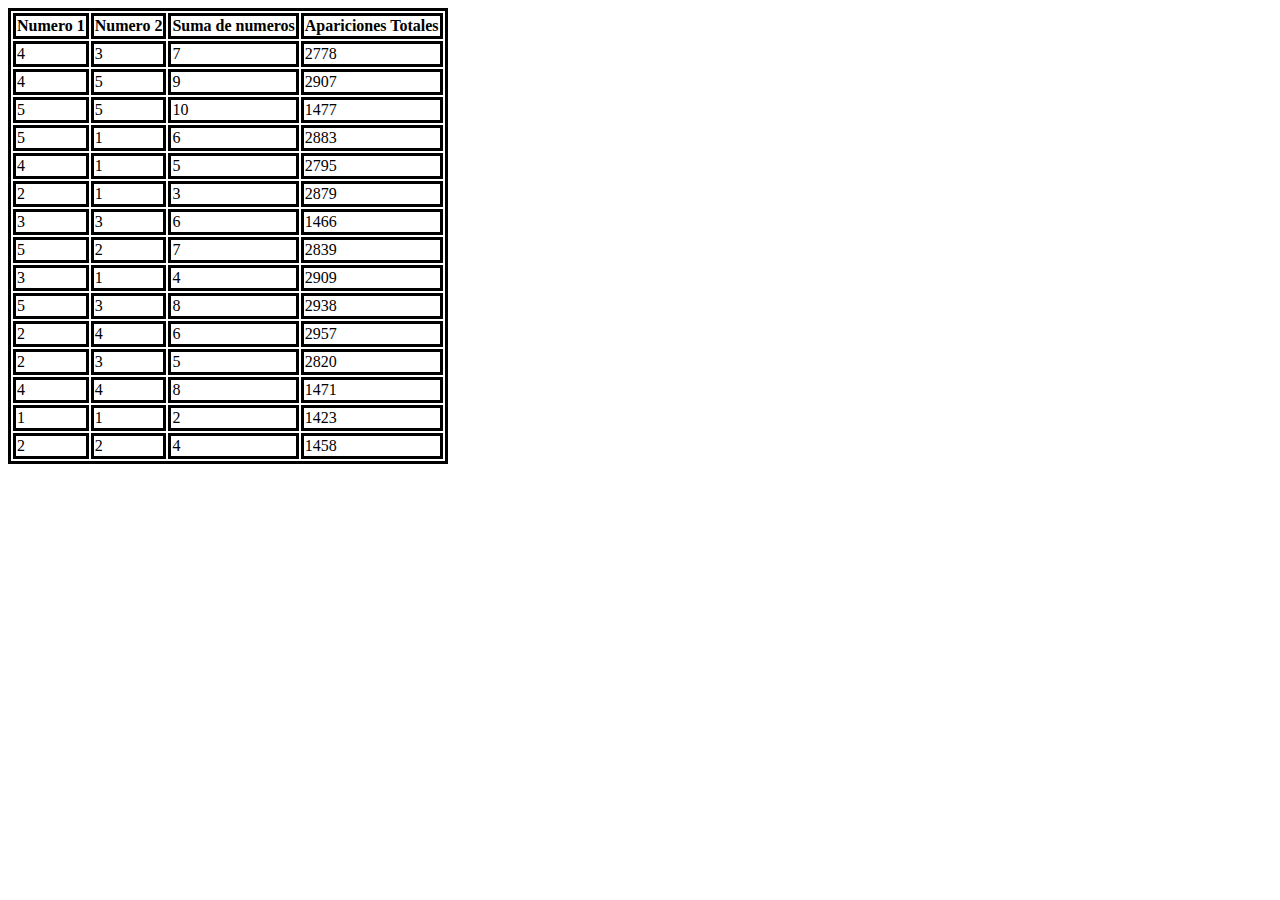
<file: ex11/index.html>
<!DOCTYPE html>
<html lang="es">
<head>
    <meta charset="UTF-8">
    <meta http-equiv="X-UA-Compatible" content="IE=edge">
    <meta name="viewport" content="width=device-width, initial-scale=1.0">
    <script src="https://cdnjs.cloudflare.com/ajax/libs/jquery/3.5.1/jquery.min.js" integrity="sha512-bLT0Qm9VnAYZDflyKcBaQ2gg0hSYNQrJ8RilYldYQ1FxQYoCLtUjuuRuZo+fjqhx/qtq/1itJ0C2ejDxltZVFg==" crossorigin="anonymous"></script>
    <link rel="stylesheet" href="css/style.css">
    <title>EJERCICIO 11</title>
</head>
<body>
    <table id="pointer">
        <tr>
            <th>Numero 1</th>
            <th>Numero 2</th>
            <th>Suma de numeros</th>
            <th>Apariciones Totales</th>
        </tr>
        
        
    </table>



    <script src="js/script.js"></script>
</body>
</html>
</file>
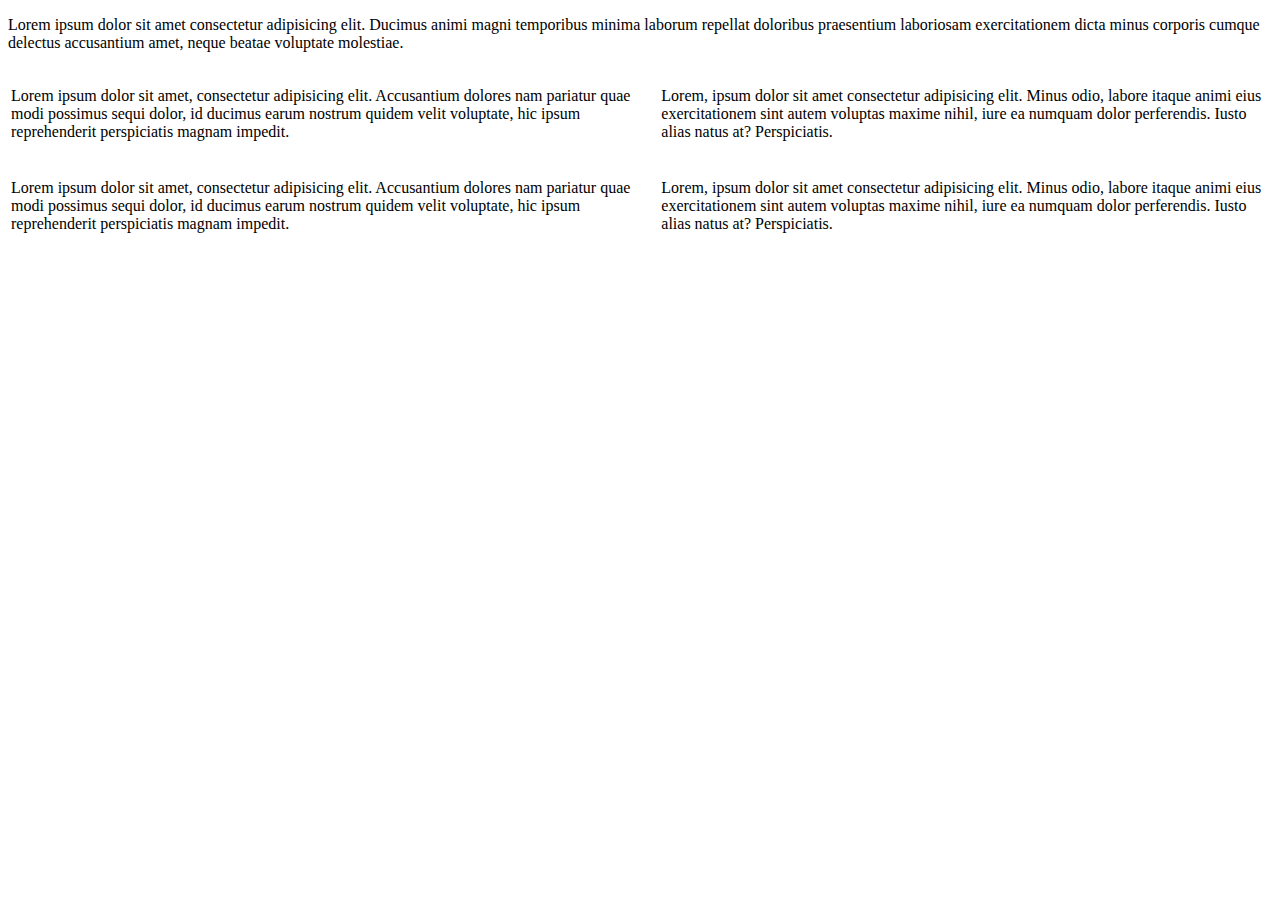
<file: ex13/index.html>
<!DOCTYPE html>
<html lang="es">
<head>
    <meta charset="UTF-8">
    <meta http-equiv="X-UA-Compatible" content="IE=edge">
    <meta name="viewport" content="width=device-width, initial-scale=1.0">
    <script src="https://cdnjs.cloudflare.com/ajax/libs/jquery/3.5.1/jquery.min.js" integrity="sha512-bLT0Qm9VnAYZDflyKcBaQ2gg0hSYNQrJ8RilYldYQ1FxQYoCLtUjuuRuZo+fjqhx/qtq/1itJ0C2ejDxltZVFg==" crossorigin="anonymous"></script>
    <title>Ejercicio 13</title>
</head>
<body>
    <p>Lorem ipsum dolor sit amet consectetur adipisicing elit. Ducimus animi magni temporibus minima laborum repellat doloribus praesentium laboriosam exercitationem dicta minus corporis cumque delectus accusantium amet, neque beatae voluptate molestiae.</p>
    <table>
        <tr>
            <td><p>Lorem ipsum dolor sit amet, consectetur adipisicing elit. Accusantium dolores nam pariatur quae modi possimus sequi dolor, id ducimus earum nostrum quidem velit voluptate, hic ipsum reprehenderit perspiciatis magnam impedit.</p></td>
            <td><p>Lorem, ipsum dolor sit amet consectetur adipisicing elit. Minus odio, labore itaque animi eius exercitationem sint autem voluptas maxime nihil, iure ea numquam dolor perferendis. Iusto alias natus at? Perspiciatis.</p></td>
        </tr>
    </table>

    <table id="segunda">
        <tr>
            <td><p>Lorem ipsum dolor sit amet, consectetur adipisicing elit. Accusantium dolores nam pariatur quae modi possimus sequi dolor, id ducimus earum nostrum quidem velit voluptate, hic ipsum reprehenderit perspiciatis magnam impedit.</p></td>
            <td><p>Lorem, ipsum dolor sit amet consectetur adipisicing elit. Minus odio, labore itaque animi eius exercitationem sint autem voluptas maxime nihil, iure ea numquam dolor perferendis. Iusto alias natus at? Perspiciatis.</p></td>
        </tr>
    </table>
    <script src="js/script.js"></script>
</body>
</html>
</file>
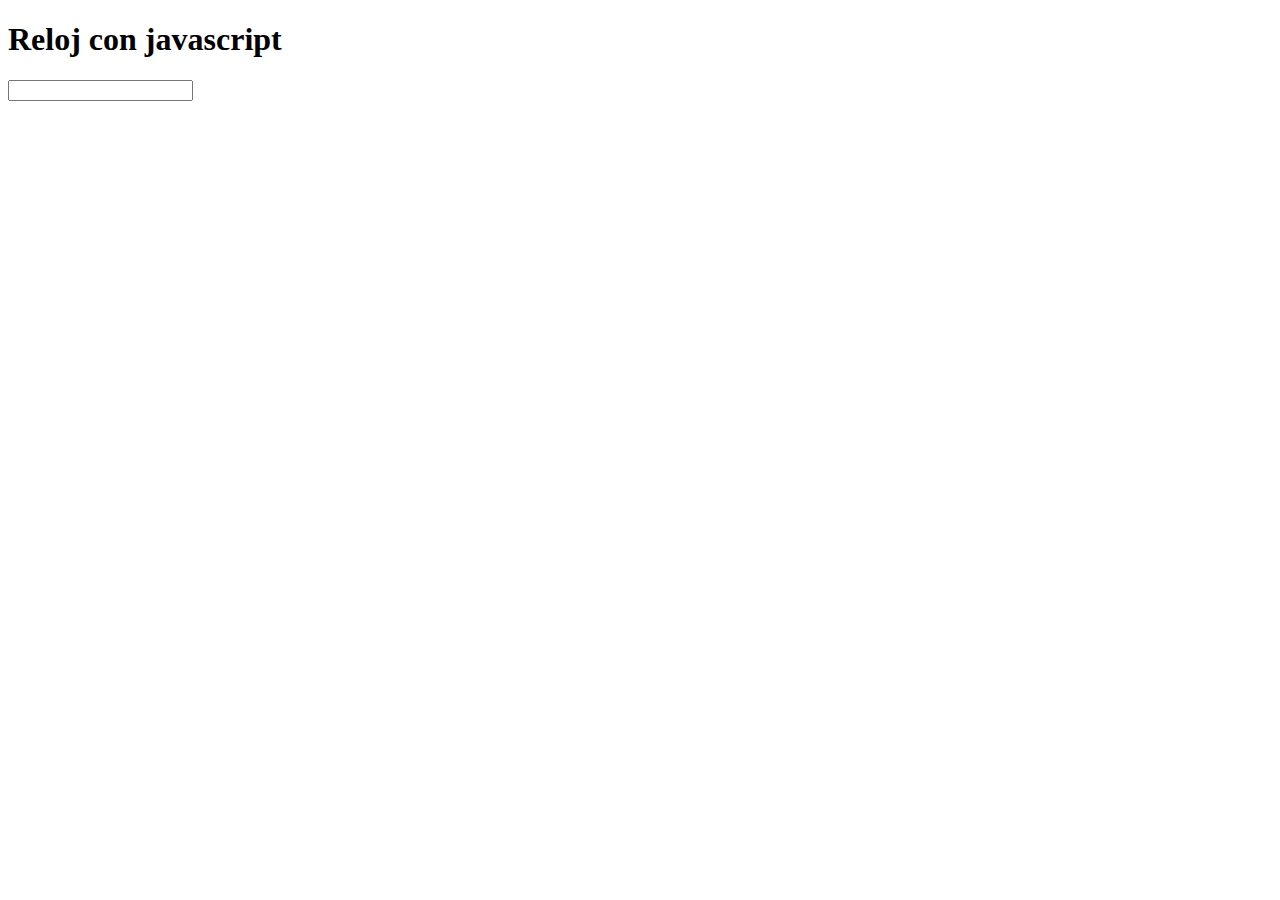
<file: ex16/index.html>
<!DOCTYPE html>
<html lang="es">
<head>
    <meta charset="UTF-8">
    <meta http-equiv="X-UA-Compatible" content="IE=edge">
    <meta name="viewport" content="width=device-width, initial-scale=1.0">
    <script src="https://cdnjs.cloudflare.com/ajax/libs/jquery/3.5.1/jquery.min.js" integrity="sha512-bLT0Qm9VnAYZDflyKcBaQ2gg0hSYNQrJ8RilYldYQ1FxQYoCLtUjuuRuZo+fjqhx/qtq/1itJ0C2ejDxltZVFg==" crossorigin="anonymous"></script>
    <title>EJERCICIO 16</title>
</head>
<body>
    <h1>Reloj con javascript</h1>
    <input type="text" name="reloj" id="reloj">

    <script src="js/script.js"></script>
</body>
</html>
</file>
<file: ex11/css/style.css>
table, th, td {
    border: solid;
}
</file>
